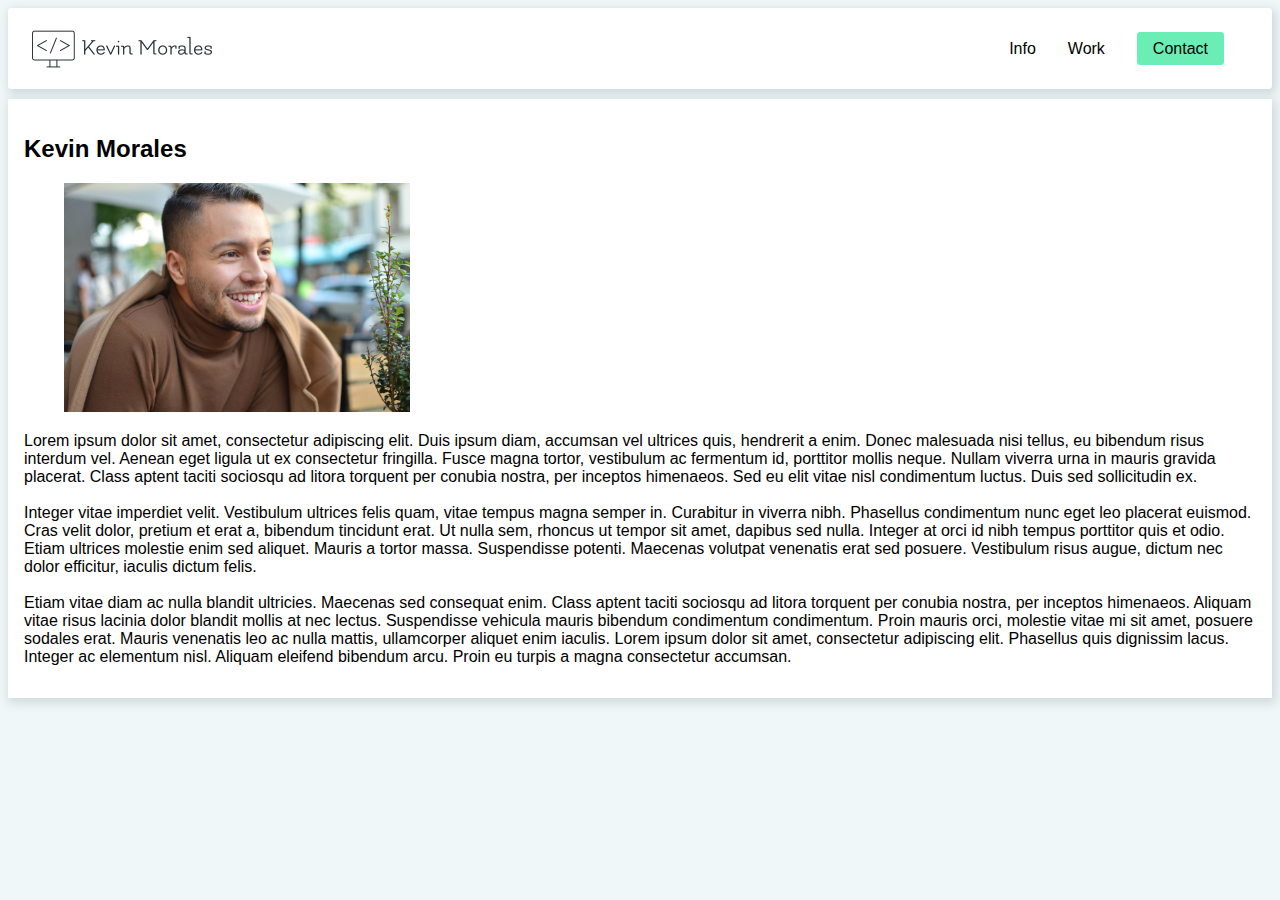
<file: index.html>
<!DOCTYPE html>
<!--[if lt IE 7]>      <html class="no-js lt-ie9 lt-ie8 lt-ie7"> <![endif]-->
<!--[if IE 7]>         <html class="no-js lt-ie9 lt-ie8"> <![endif]-->
<!--[if IE 8]>         <html class="no-js lt-ie9"> <![endif]-->
<!--[if gt IE 8]><!--> <html lang="en" class="no-js"> <!--<![endif]-->
    <head>
        <meta charset="utf-8">
        <meta http-equiv="X-UA-Compatible" content="IE=edge">
        <title>Kevin Morales Portfolio</title>
        <meta name="description" content="">
        <meta name="viewport" content="width=device-width, initial-scale=1">
        <link rel="stylesheet" href="style/style.css">
    </head>
    <body>
        <!--[if lt IE 7]>
            <p class="browsehappy">You are using an <strong>outdated</strong> browser. Please <a href="#">upgrade your browser</a> to improve your experience.</p>
        <![endif]-->

            <!-- navigation -->
        <nav>
            <ul class="nav-list">

                <li class="nav-item"> 
                    <a href="#"><img src="logo.png" alt="logo with text Kevin Morales"> </a>
                </li>
                <li class="nav-item"> 
                    <a href="#">Info</a>
                </li>
                <li class="nav-item"> 
                    <a href="#">Work</a>
                </li>
                <li class="nav-item">
                   <a id="btn-first" href="content/contact.html">Contact</a>
                </li>

            </ul>
        </nav>
      <!-- end of navigation -->

      <!-- content section -->
        <section>
  
             <article>
<h2> Kevin Morales</h2>
               <p> <figure><img src="content/img/kevin.jpg" width="30%" alt="portrait of Kevin Morales"></figure> Lorem ipsum dolor sit amet, consectetur adipiscing elit. Duis ipsum diam, accumsan vel ultrices quis, hendrerit a enim. Donec malesuada nisi tellus, eu bibendum risus interdum vel. Aenean eget ligula ut ex consectetur fringilla. Fusce magna tortor, vestibulum ac fermentum id, porttitor mollis neque. Nullam viverra urna in mauris gravida placerat. Class aptent taciti sociosqu ad litora torquent per conubia nostra, per inceptos himenaeos. Sed eu elit vitae nisl condimentum luctus. Duis sed sollicitudin ex. <br />
                <br />
Integer vitae imperdiet velit. Vestibulum ultrices felis quam, vitae tempus magna semper in. Curabitur in viverra nibh. Phasellus condimentum nunc eget leo placerat euismod. Cras velit dolor, pretium et erat a, bibendum tincidunt erat. Ut nulla sem, rhoncus ut tempor sit amet, dapibus sed nulla. Integer at orci id nibh tempus porttitor quis et odio. Etiam ultrices molestie enim sed aliquet. Mauris a tortor massa. Suspendisse potenti. Maecenas volutpat venenatis erat sed posuere. Vestibulum risus augue, dictum nec dolor efficitur, iaculis dictum felis.<br /><br />

Etiam vitae diam ac nulla blandit ultricies. Maecenas sed consequat enim. Class aptent taciti sociosqu ad litora torquent per conubia nostra, per inceptos himenaeos. Aliquam vitae risus lacinia dolor blandit mollis at nec lectus. Suspendisse vehicula mauris bibendum condimentum condimentum. Proin mauris orci, molestie vitae mi sit amet, posuere sodales erat. Mauris venenatis leo ac nulla mattis, ullamcorper aliquet enim iaculis. Lorem ipsum dolor sit amet, consectetur adipiscing elit. Phasellus quis dignissim lacus. Integer ac elementum nisl. Aliquam eleifend bibendum arcu. Proin eu turpis a magna consectetur accumsan.

</p>



             </article>


        </section>

          
    </body>
</html>
</file>
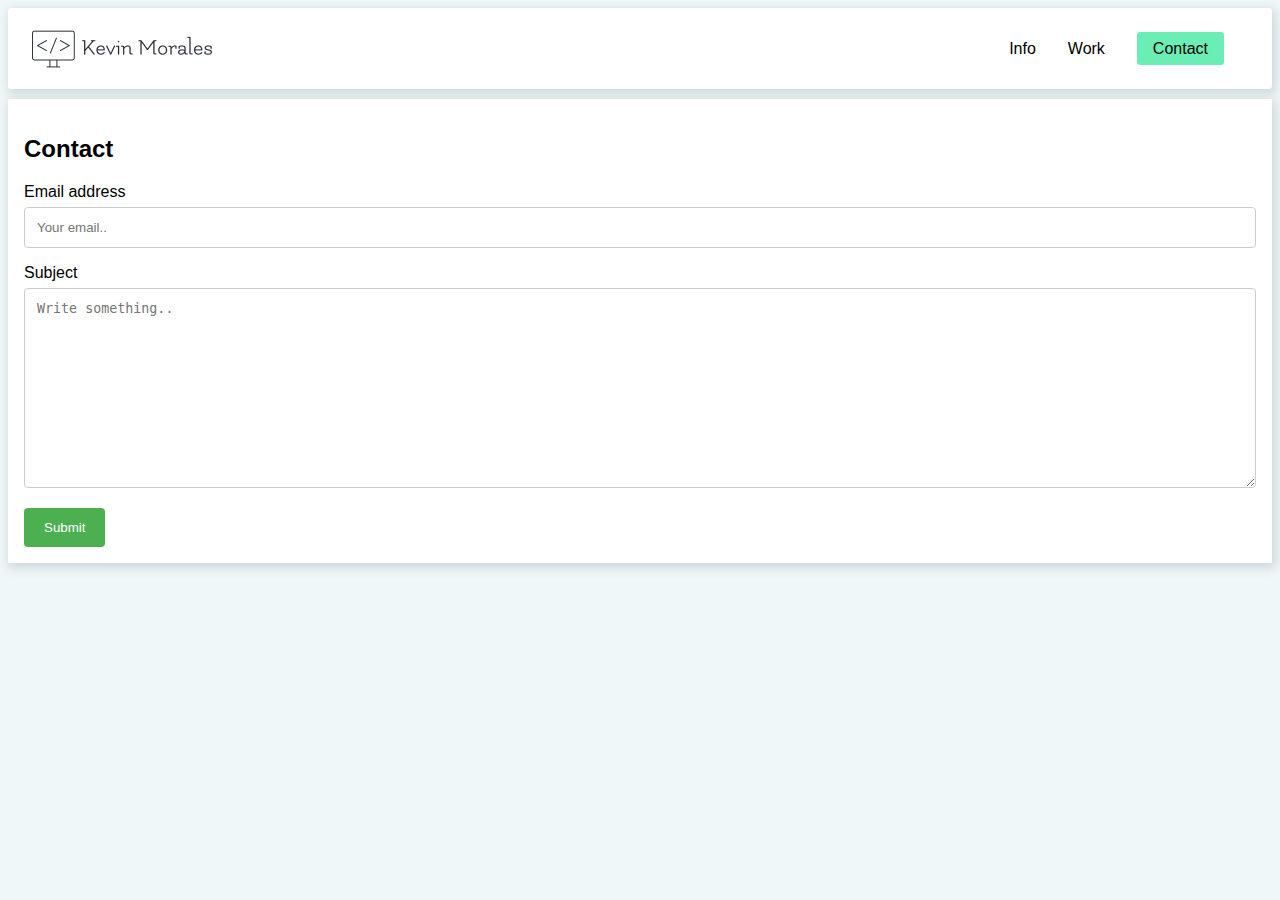
<file: content/contact.html>
<!DOCTYPE html>
<!--[if lt IE 7]>      <html class="no-js lt-ie9 lt-ie8 lt-ie7"> <![endif]-->
<!--[if IE 7]>         <html class="no-js lt-ie9 lt-ie8"> <![endif]-->
<!--[if IE 8]>         <html class="no-js lt-ie9"> <![endif]-->
<!--[if gt IE 8]><!--> <html lang="en" class="no-js"> <!--<![endif]-->
    <head>
        <meta charset="utf-8">
        <meta http-equiv="X-UA-Compatible" content="IE=edge">
        <title>Contact Kevin Morales</title>
        <meta name="description" content="">
        <meta name="viewport" content="width=device-width, initial-scale=1">
        <link rel="stylesheet" href="../style/style.css">

        <script src="../js/contact.js" defer></script>
    </head>
    <body>
        <!--[if lt IE 7]>
            <p class="browsehappy">You are using an <strong>outdated</strong> browser. Please <a href="#">upgrade your browser</a> to improve your experience.</p>
        <![endif]-->

        
        <nav>
            <ul class="nav-list">

                <li class="nav-item"> 
                    <a href="#"><img src="../logo.png" alt="logo with text Kevin Morales"> </a>
                </li>
                <li class="nav-item"> 
                    <a href="../index.html">Info</a>
                </li>
                <li class="nav-item"> 
                    <a href="#">Work</a>
                </li>
                <li class="nav-item">
                    <a id="btn-first" href="content/contact.html">Contact</a>
                 </li>

            </ul>
        </nav>
      
        <section>
            <article>
                <h2>Contact</h2>
                <form id="kontakt">

                    <label>Email address</label>
                    <input type="email" id="email" placeholder="Your email..">
                
                
                    <label for="subject">Subject</label>
                    <textarea id="subject" name="subject" placeholder="Write something.." style="height:200px"></textarea>
                
                    <input type="submit" id="submit_contact">
                
                  </form>
                
                  <script src="../js/contact.js" ></script>

            </article>

        
           

        </section>

          
    </body>
</html>
</file>
<file: style/style.css>
body {
font-family: Montserrat, sans-serif;
background-color: #f0f7f8;
box-sizing: border-box;
}


/* Navigation */
.nav-list {

     background: white;
     -webkit-box-shadow: 2px 3px 10px 2px #cfd8dc;
    -moz-box-shadow: 2px 3px 10px 2px #cfd8dc;
    box-shadow: 2px 3px 10px 2px #cfd8dc;
     margin: 0;
     padding: 1rem;
     border-radius: 0.2rem;
     display: flex;
     justify-content: flex-end;
     align-items: center;
     


}

.nav-item {

    list-style: none;
    margin-right: 2rem;

}


.nav-item a {

    text-decoration: none;
    color: black;

}

.nav-item a:hover {

    color: #22c58f;
    transition: all 200ms ease-in;
}

.nav-item:first-child {

     margin-right: auto;
     display: flex;
     width: 100%;

}

.nav-item img:first-child {

    width:100%;
    height: auto;


}



#btn-first {

    font-family: Montserrat, sans-serif;
    font-size: 1rem;
    background: #6aeeb5;
    border: none;
    outline: none;
    border-radius: 0.2rem;
    padding: 0.5rem 1rem;
    cursor: pointer;
    transition: all 200ms ease-in;
    text-decoration: none;
    color: black;
    
}

#btn-first:hover {

    background: #22c58f;

}


section {
    display: flex;
    flex-direction: row;
    flex-wrap: wrap;
    justify-content: space-around;
    width: 100%;
    
  }
  
  article {
    /*
      1/3  - 3 columns per row
      10px - spacing between columns 
    */
    
    margin: 10px 0px 0 0;
    width: calc(100% - (1 - 1/3)*10px);
    background: white;
    padding: 1em;
    color: black;
    -webkit-box-shadow: 2px 3px 10px 2px #cfd8dc;
    -moz-box-shadow: 2px 3px 10px 2px #cfd8dc;
    box-shadow: 2px 3px 10px 2px #cfd8dc;
  }

/* Content 

section {
    display: flex;
    flex-direction: row;
    flex-wrap: wrap;
    justify-content: space-evenly;
    width: 100%;
    margin: auto;
    
    
    
}

.content {
    background: white;
    justify-content: space-between;
    
    padding: 1em;
    -webkit-box-shadow: 2px 3px 10px 2px #cfd8dc;
    -moz-box-shadow: 2px 3px 10px 2px #cfd8dc;
    box-shadow: 2px 3px 10px 2px #cfd8dc;


}
*/
/* Contact */

/* Style inputs with type="text", select elements and textareas */
input[type=email], select, textarea {
    width: 100%; /* Full width */
    padding: 12px; /* Some padding */ 
    border: 1px solid #ccc; /* Gray border */
    border-radius: 4px; /* Rounded borders */
    box-sizing: border-box; /* Make sure that padding and width stays in place */
    margin-top: 6px; /* Add a top margin */
    margin-bottom: 16px; /* Bottom margin */
    resize: vertical /* Allow the user to vertically resize the textarea (not horizontally) */
  }

  /* Style inputs with type="text", select elements and textareas */
input[type=text], select, textarea {
    width: 100%; /* Full width */
    padding: 12px; /* Some padding */ 
    border: 1px solid #ccc; /* Gray border */
    border-radius: 4px; /* Rounded borders */
    box-sizing: border-box; /* Make sure that padding and width stays in place */
    margin-top: 6px; /* Add a top margin */
    margin-bottom: 16px; /* Bottom margin */
    resize: vertical /* Allow the user to vertically resize the textarea (not horizontally) */
  }
  
  /* Style the submit button with a specific background color etc */
  input[type=submit] {
    background-color: #4CAF50;
    color: white;
    padding: 12px 20px;
    border: none;
    border-radius: 4px;
    cursor: pointer;
  }
  
  /* When moving the mouse over the submit button, add a darker green color */
  input[type=submit]:hover {
    background-color: #45a049;
  }
</file>
